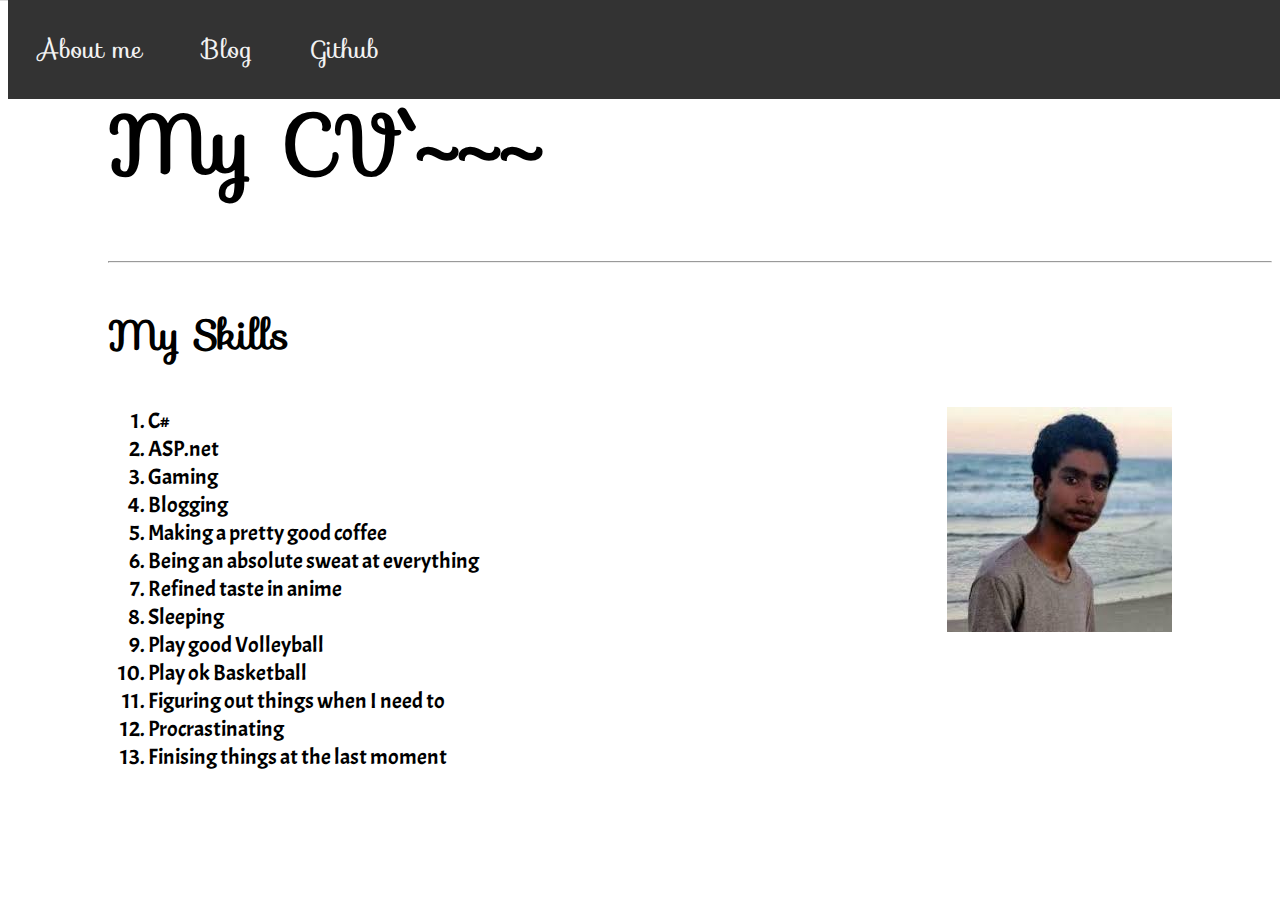
<file: HTML.School/Index.html>
<!DOCTYPE html>
<html~>

<head>
    <title>My Skillet (null value exeption)</title>
    <meta name="viewport" content="width=device-width, initial-scale=1">
    <link rel="stylesheet" href="Global.css">
    <link href='https://fonts.googleapis.com/css?family=Acme' rel='stylesheet'>
    <link href='https://fonts.googleapis.com/css?family=Sofia' rel='stylesheet'>
</head>
<div class="navbar">
    <a href="AboutMe.html">About me</a> 
    <a href="http://abhinavpradeep.com/">Blog</a> 
    <a href="https://github.com/AbhinavPradeep">Github</a> 
  </div>

<div class="main">
    
    <h1>My CV`~~~</h1>
    <hr>
    <h3>My Skills</h3>
    <ol> <img src="../HTML.School/Pictures/Me.jpeg" alt="Random Indian dudes picture">
        <li>C#</li>
        <li>ASP.net</li>
        <li>Gaming</li>
        <li>Blogging</li>
        <li>Making a pretty good coffee</li>
        <li>Being an absolute sweat at everything</li>
        <li>Refined taste in anime</li>
        <li>Sleeping</li>
        <li>Play good Volleyball</li>
        <li>Play ok Basketball</li>
        <li>Figuring out things when I need to</li>
        <li>Procrastinating</li>
        <li>Finising things at the last moment</li>
    </ol>
</div>

</html~>
</file>
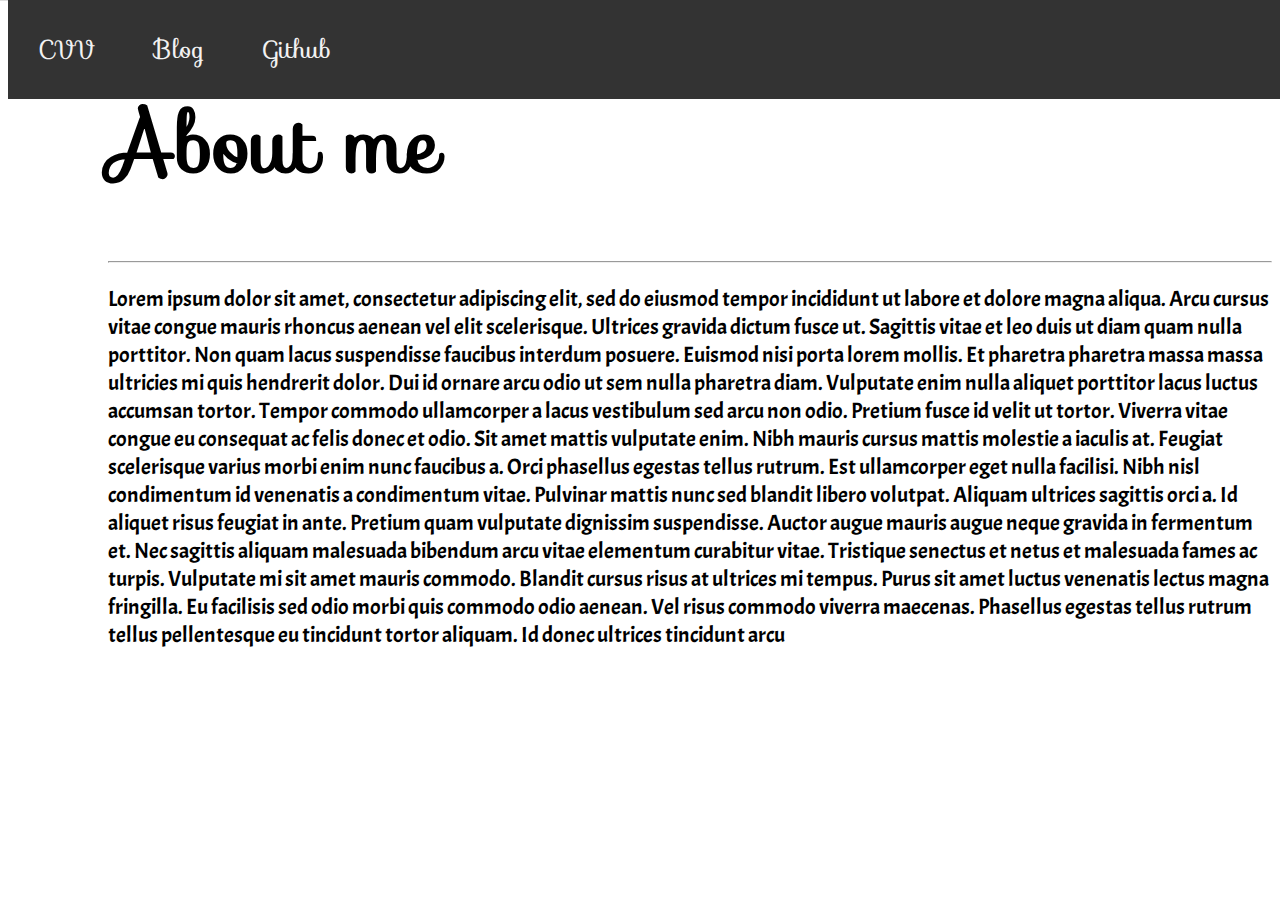
<file: HTML.School/AboutMe.html>
<!DOCTYPE html>
<html>

<head>
    <title>My Skillet (null value exeption)</title>
    <meta name="viewport" content="width=device-width, initial-scale=1">
    <link rel="stylesheet" href="Global.css">
    <link href='https://fonts.googleapis.com/css?family=Acme' rel='stylesheet'>
    <link href='https://fonts.googleapis.com/css?family=Sofia' rel='stylesheet'>
</head>
<div class="navbar">
    <a href="Index.html">CVV</a>
    <a href="http://abhinavpradeep.com/">Blog</a>
    <a href="https://github.com/AbhinavPradeep">Github</a>
</div>

<div class="main">

    <h1>About me</h1>
    <hr>

    <p> Lorem ipsum dolor sit amet, consectetur adipiscing elit, sed do eiusmod tempor incididunt ut labore et dolore
        magna aliqua. Arcu cursus vitae congue mauris rhoncus aenean vel elit scelerisque. Ultrices gravida dictum fusce
        ut. Sagittis vitae et leo duis ut diam quam nulla porttitor. Non quam lacus suspendisse faucibus interdum
        posuere. Euismod nisi porta lorem mollis. Et pharetra pharetra massa massa ultricies mi quis hendrerit dolor.
        Dui id ornare arcu odio ut sem nulla pharetra diam. Vulputate enim nulla aliquet porttitor lacus luctus accumsan
        tortor. Tempor commodo ullamcorper a lacus vestibulum sed arcu non odio. Pretium fusce id velit ut tortor.
        Viverra vitae congue eu consequat ac felis donec et odio. Sit amet mattis vulputate enim.

        Nibh mauris cursus mattis molestie a iaculis at. Feugiat scelerisque varius morbi enim nunc faucibus a. Orci
        phasellus egestas tellus rutrum. Est ullamcorper eget nulla facilisi. Nibh nisl condimentum id venenatis a
        condimentum vitae. Pulvinar mattis nunc sed blandit libero volutpat. Aliquam ultrices sagittis orci a. Id
        aliquet risus feugiat in ante. Pretium quam vulputate dignissim suspendisse. Auctor augue mauris augue neque
        gravida in fermentum et. Nec sagittis aliquam malesuada bibendum arcu vitae elementum curabitur vitae. Tristique
        senectus et netus et malesuada fames ac turpis. Vulputate mi sit amet mauris commodo. Blandit cursus risus at
        ultrices mi tempus. Purus sit amet luctus venenatis lectus magna fringilla. Eu facilisis sed odio morbi quis
        commodo odio aenean. Vel risus commodo viverra maecenas. Phasellus egestas tellus rutrum tellus pellentesque eu
        tincidunt tortor aliquam. Id donec ultrices tincidunt arcu</p>

</div>

</html>
</file>
<file: HTML.School/Global.css>
body {
    background-color:white;
    background-repeat: no-repeat;
    background-position: top left;
    background-attachment: fixed;
    scroll-padding-top: 70px;
    
}

h1 {
    font-family: 'Sofia';
    font-size: 80px;
    color: #000000;
    background-color: #ffffff;
}

h3 {
  font-family: 'Sofia';
  font-size: 40px;
  color: #000000;
  background-color: #ffffff;
}

p {
    font-family: Georgia, serif;
    font-size: 14px;
    font-style: normal;
    font-weight: normal;
    color: #000000;
    background-color: #ffffff;
    font-family: 'Acme';font-size: 22px;
    clear: none;
}

ol {
    display: block;
    list-style-type: decimal;
    margin-bottom: 5em;
    margin-left: 2;
    margin-right: 0;
    padding-left: 40px;
}

html {
    scroll-padding-top: 70px;
  }
head{
    height: 100%;
    width: 100%;
    top: 0;
    border-bottom: 1px solid #ddd;
    background-color: white;
    display: -webkit-flex;
    display: flex;
    -webkit-justify-content: space-between;
    justify-content: space-between;
}

.navbar {
    overflow: hidden;
    background-color: #333;
    position: fixed;
    top: 0;
    width: 100%;
    font-family: 'Sofia';
    font-size: 25px;
  }
  
  
  .navbar a {
    float: left;
    display: block;
    color: #f2f2f2;
    text-align: center;
    padding: 30px 30px;
    text-decoration: none;
  }
  
  
  .navbar a:hover {
    background: #ddd;
    color: black;
  }
  
  
  .main {
    margin-top: 80px;
    margin-left: 100px;
    font-family: 'Acme';font-size: 22px;
    clear: none;
  }
  img {
    float: right;
    margin-right: 100px;
  }
</file>
